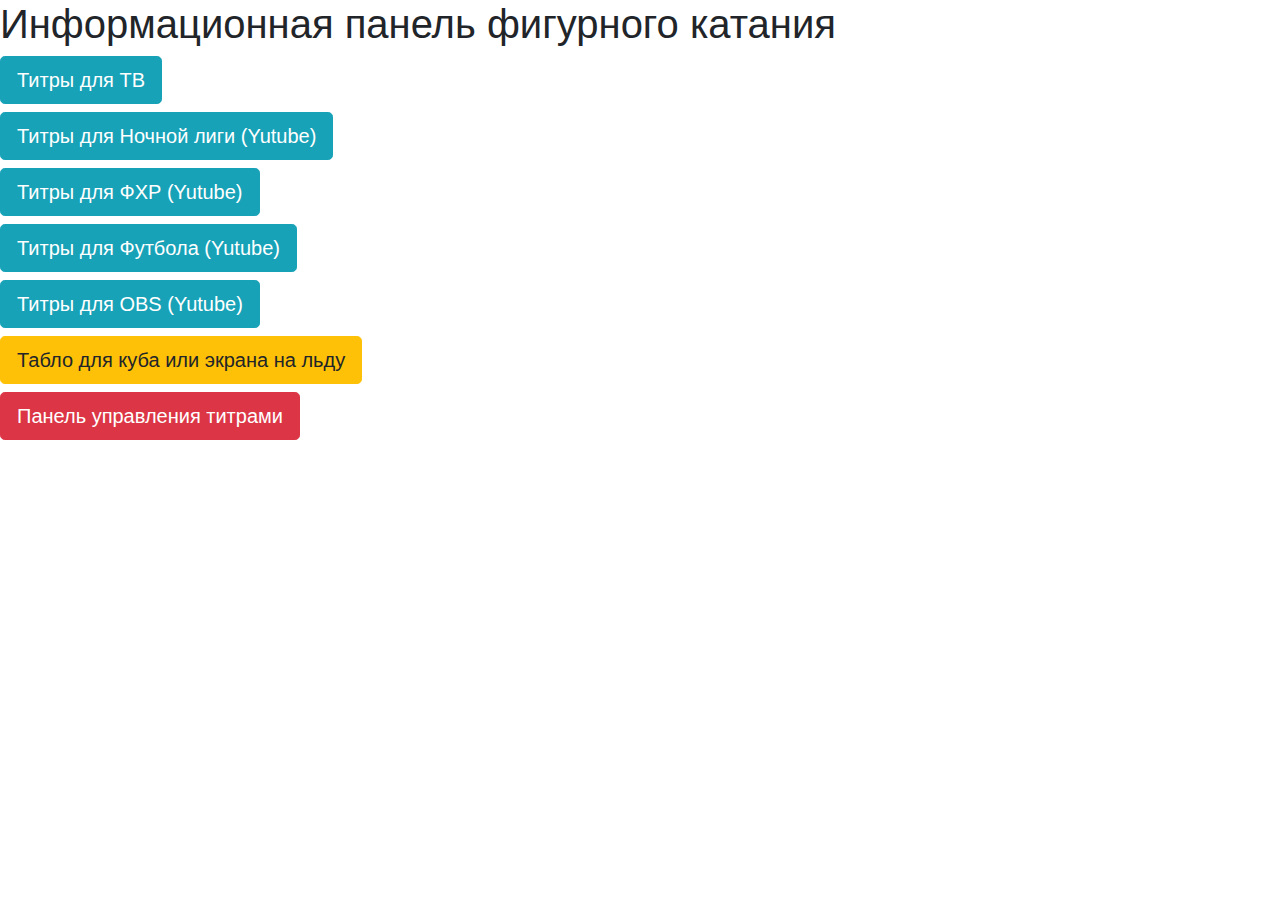
<file: nginx/html/index.html>
<!doctype html>
<!--
 * Проект "Информатор спортивных соревнований: Хоккей"
 *
 * Licensed under The MIT License
 * For full copyright and license information, please see the MIT-LICENSE.txt
 * Redistributions of files must retain the above copyright notice.
 *
 * @author    Бурдин А.Н. <support@it-sakh.net>
 * @copyright Бурдин А.Н. <support@it-sakh.net>
 * @link      http://www.it-sakh.info/SportInfo/
 * @license   http://www.opensource.org/licenses/mit-license.php MIT License
 * @version	  1.0.3

Шаблоны для титров
-->
<html>
<head>
    <meta charset="UTF-8">
    <link type="text/css" charset="utf-8" rel="stylesheet" href="css/bootstrap.min.css" />
    <script type="text/javascript" charset="utf-8" src="js/jquery-3.5.1.min.js"></script>
    <script type="text/javascript" charset="utf-8" src="js/bootstrap.min.js"></script>
</head>
<body>
    <h1>Информационная панель фигурного катания</h1>
    <div><a href="TV-OTV.html" class="btn btn-lg btn-info h3">Титры для ТВ</a></div>
    <div><a href="TV-NL.html" class="btn btn-lg btn-info h3">Титры для Ночной лиги (Yutube)</a></div>
    <div><a href="TV-FHR.html" class="btn btn-lg btn-info h3">Титры для ФХР (Yutube)</a></div>
    <div><a href="TV-Football.html" class="btn btn-lg btn-info h3">Титры для Футбола (Yutube)</a></div>
    <div><a href="TV-OBS.html" class="btn btn-lg btn-info h3">Титры для OBS (Yutube)</a></div>
    <div><a href="Tablo.html" class="btn btn-lg btn-warning h3">Табло для куба или экрана на льду</a></div>
    <div><a href="Admin.html" class="btn btn-lg btn-danger h3">Панель управления титрами</a></div>
</body>
</html>
</file>
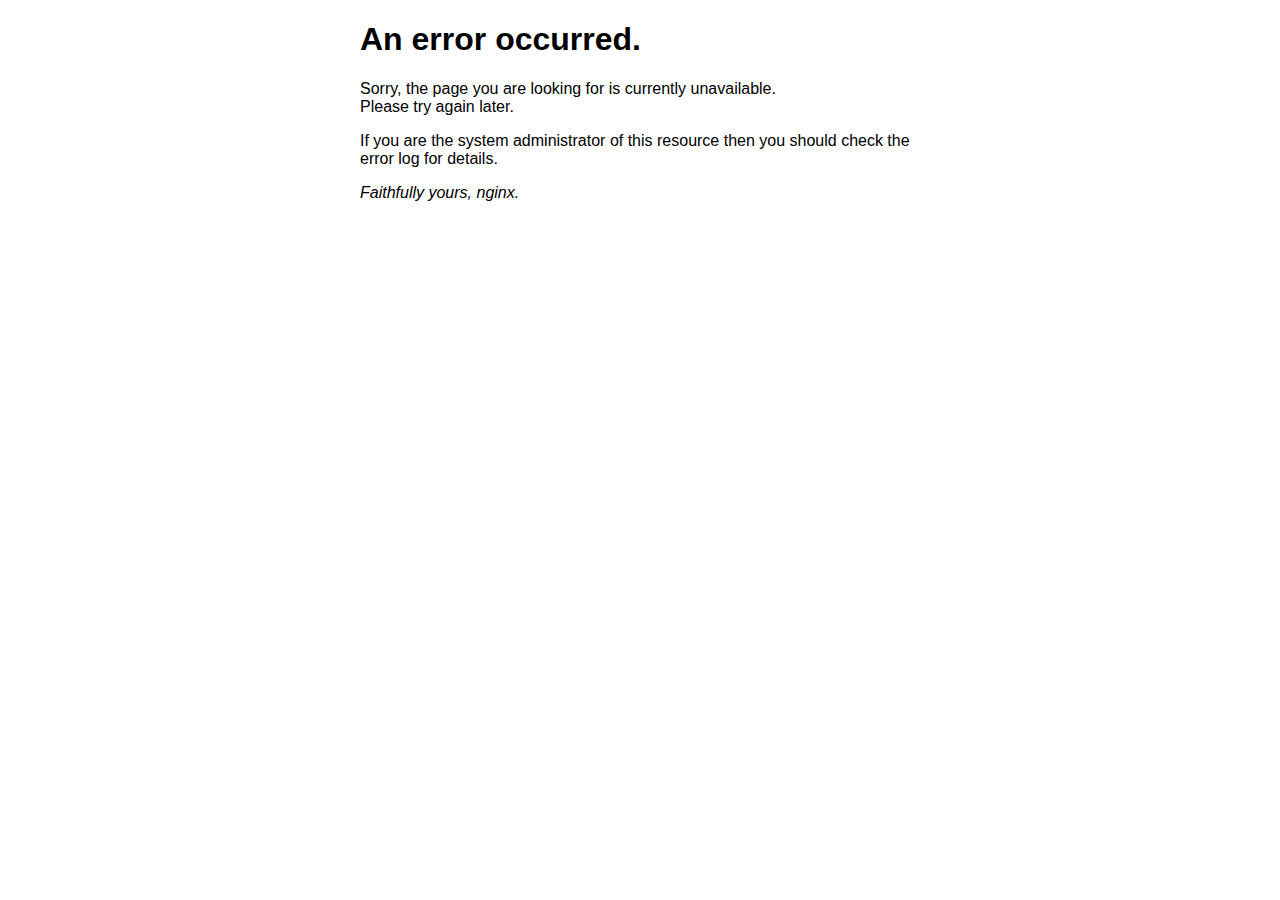
<file: nginx/html/50x.html>
<!DOCTYPE html>
<html>
<head>
<title>Error</title>
<style>
    body {
        width: 35em;
        margin: 0 auto;
        font-family: Tahoma, Verdana, Arial, sans-serif;
    }
</style>
</head>
<body>
<h1>An error occurred.</h1>
<p>Sorry, the page you are looking for is currently unavailable.<br/>
Please try again later.</p>
<p>If you are the system administrator of this resource then you should check
the error log for details.</p>
<p><em>Faithfully yours, nginx.</em></p>
</body>
</html>
</file>
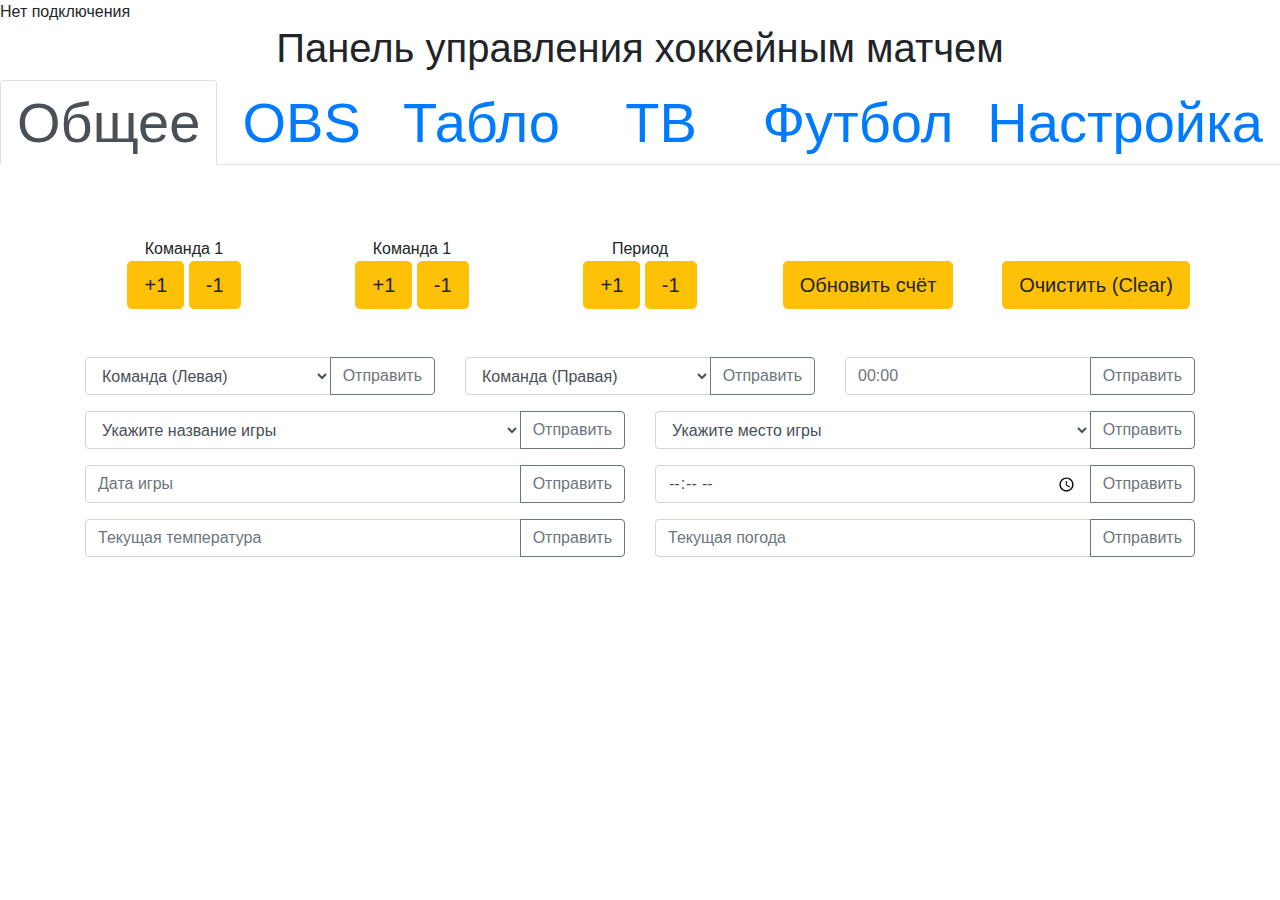
<file: nginx/html/Admin.html>
<!doctype html>
<!--
 * Проект "Информатор спортивных соревнований: Хоккей"
 *
 * Licensed under The MIT License
 * For full copyright and license information, please see the MIT-LICENSE.txt
 * Redistributions of files must retain the above copyright notice.
 *
 * @author    Бурдин А.Н. <support@it-sakh.net>
 * @copyright Бурдин А.Н. <support@it-sakh.net>
 * @link      http://www.it-sakh.info/SportInfo/
 * @license   http://www.opensource.org/licenses/mit-license.php MIT License
 * @version	  1.0.1

Шаблоны для титров
-->
<html>
<head>
    <meta charset="UTF-8">
    <link type="text/css" charset="utf-8" rel="stylesheet" href="css/bootstrap.min.css" />
    <script type="text/javascript" charset="utf-8" src="js/jquery-3.5.1.min.js"></script>
    <script type="text/javascript" charset="utf-8" src="js/bootstrap.min.js"></script>
    <script type="text/javascript" charset="utf-8" src="js/mainConfig.js"></script>
    <script type="text/javascript" charset="utf-8" src="js/mainAdmin.js"></script>
</head>
<body>
    <h1 class="text-center">Панель управления хоккейным матчем</h1>

    <ul class="nav nav-tabs nav-justified" id="myTab" role="tablist">
		<li class="nav-item" role="presentation">
			<a class="nav-link active display-4" id="home-tab" data-toggle="tab" href="#home" role="tab" aria-controls="home" aria-selected="true">Общее</a>
		</li>
		<li class="nav-item" role="presentation">
			<a class="nav-link display-4" id="BoardOBS-tab" data-toggle="tab" href="#BoardOBS" role="tab" aria-controls="BoardOBS" aria-selected="true">OBS</a>
		</li>
		<li class="nav-item" role="presentation">
			<a class="nav-link display-4" id="BoardTablo-tab" data-toggle="tab" href="#BoardTablo" role="tab" aria-controls="BoardTablo" aria-selected="false">Табло</a>
		</li>
		<li class="nav-item" role="presentation">
			<a class="nav-link display-4" id="BoardTV-tab" data-toggle="tab" href="#BoardTV" role="tab" aria-controls="BoardTV" aria-selected="false">ТВ</a>
		</li>
		<li class="nav-item" role="presentation">
			<a class="nav-link display-4" id="BoardFootball-tab" data-toggle="tab" href="#BoardFootball" role="tab" aria-controls="BoardFootball" aria-selected="false">Футбол</a>
		</li>
		<li class="nav-item" role="presentation">
			<a class="nav-link display-4" id="BoardConfig-tab" data-toggle="tab" href="#BoardConfig" role="tab" aria-controls="BoardConfig" aria-selected="false">Настройка</a>
		</li>
      </ul>
      <div class="tab-content" id="myTabContent">
        <!--  +++++++++++++++++++++++++++++++++++++++++++++++++++++++++++++++++++++  -->
        <div class="tab-pane fade show active" id="home" role="tabpanel" aria-labelledby="home-tab"><br>
            <div class="container mt-5">
                <div class="row">
                    <div class="col text-center">
						Команда 1<br>
                        <a class="ActionButton btn btn-lg btn-warning" href="#" id="CountPlayer1Plus" role="button" title="">+1</a>
                        <a class="ActionButton btn btn-lg btn-warning" href="#" id="CountPlayer1Minus" role="button" title="">-1</a>
                    </div>
                    <div class="col text-center">
						Команда 1<br>
                        <a class="ActionButton btn btn-lg btn-warning" href="#" id="CountPlayer2Plus" role="button" title="">+1</a>
                        <a class="ActionButton btn btn-lg btn-warning" href="#" id="CountPlayer2Minus" role="button" title="">-1</a>
                    </div>
                    <div class="col text-center">
						Период<br>
                        <a class="ActionButton btn btn-lg btn-warning" href="#" id="PeriodPlus" role="button" title="">+1</a>
                        <a class="ActionButton btn btn-lg btn-warning" href="#" id="PeriodMinus" role="button" title="">-1</a>
                    </div>
                    <div class="col text-center">
						&nbsp;<br>
                        <a class="ActionButton btn btn-lg btn-warning" href="#" id="UpdateBoardCount" role="button" title="">Обновить счёт</a>
                    </div>
                    <div class="col text-center">
						&nbsp;<br>
                        <a class="ActionButton btn btn-lg btn-warning" href="#" id="Clear" role="button" title="">Очистить (Clear)</a>
                    </div>
                </div>
            </div>
            <div class="container mt-5">
                <div class="row">
                    <div class="col text-center">
                        
                        <div class="input-group mb-3">
                            <select  id="InputNamePlayerLeft" class="form-control" aria-label="Название команды 1">
                                <option selected>Команда (Левая)</option>
                            </select>
                            <div class="input-group-append">
                              <button class="ActionJsonButton btn btn-outline-secondary" type="button" id="SendNamePlayerLeft" data-parent="InputNamePlayerLeft">Отправить</button>
                            </div>
                        </div>
                    </div>
                    <div class="col text-center">
                        <div class="input-group mb-3">
                            <select  id="InputNamePlayerRight" class="form-control" aria-label="Название команды 2">
                                <option selected>Команда (Правая)</option>
                            </select>
                            <div class="input-group-append">
                              <button class="ActionJsonButton btn btn-outline-secondary" type="button" id="SendNamePlayerRight" data-parent="InputNamePlayerRight">Отправить</button>
                            </div>
                        </div>
                    </div>
                    <div class="col text-center">
                        <div class="input-group mb-3">
                            <input type="text" class="form-control" id="InputTimer" placeholder="00:00" aria-label="00:00" aria-describedby="SendTimer">
                            <div class="input-group-append">
                              <button class="ActionJsonButton btn btn-outline-secondary" type="button" id="SendTimer" data-parent="InputTimer">Отправить</button>
                            </div>
                        </div>
                    </div>
                </div>
                <div class="row">
                    <div class="col text-center">
                        <div class="input-group mb-3">
                            <select  id="InputGameName" class="form-control" aria-label="Название игры">
                                <option selected>Укажите название игры</option>
                            </select>
                            <div class="input-group-append">
                              <button class="ActionJsonButton btn btn-outline-secondary" type="button" id="SendGameName" data-parent="InputGameName">Отправить</button>
                            </div>
                        </div>
                    </div>
                    <div class="col text-center">
                        <div class="input-group mb-3">
                            <select  id="InputGamePlace" class="form-control" aria-label="Место игры">
                                <option selected>Укажите место игры</option>
                            </select>
                            <div class="input-group-append">
                              <button class="ActionJsonButton btn btn-outline-secondary" type="button" id="SendGamePlace" data-parent="InputGamePlace">Отправить</button>
                            </div>
                        </div>
                    </div>
                </div>
                <div class="row">
                    <div class="col text-center">
                        <div class="input-group mb-3">
                            <input type="text" class="form-control" id="InputGameDate" placeholder="Дата игры" aria-label="Дата игры" aria-describedby="SendGameDate">
                            <div class="input-group-append">
                              <button class="ActionJsonButton btn btn-outline-secondary" type="button" id="SendGameDate" data-parent="InputGameDate">Отправить</button>
                            </div>
                        </div>
                    </div>
                    <div class="col text-center">
                        <div class="input-group mb-3">
                            <input type="time" class="form-control" id="InputGameTime" placeholder="Время игры" aria-label="Время игры" aria-describedby="SendGameTime">
                            <div class="input-group-append">
                              <button class="ActionJsonButton btn btn-outline-secondary" type="button" id="SendGameTime" data-parent="InputGameTime">Отправить</button>
                            </div>
                        </div>
                    </div>
                </div>
				<div class="row">
                    <div class="col text-center">
                        <div class="input-group mb-3">
                            <input type="text" class="form-control" id="InputGameTemperature" placeholder="Текущая температура" aria-label="Текущая температура" aria-describedby="SendGameTemperature">
                            <div class="input-group-append">
                              <button class="ActionJsonButton btn btn-outline-secondary" type="button" id="SendGameTemperature" data-parent="InputGameTemperature">Отправить</button>
                            </div>
                        </div>
                    </div>
                    <div class="col text-center">
                        <div class="input-group mb-3">
                            <input type="text" class="form-control" id="InputGameWeather" placeholder="Текущая погода" aria-label="Текущая погода" aria-describedby="SendGameWeather">
                            <div class="input-group-append">
                              <button class="ActionJsonButton btn btn-outline-secondary" type="button" id="SendGameWeather" data-parent="InputGameWeather">Отправить</button>
                            </div>
                        </div>
                    </div>
                </div>
            </div>
        </div>
        <!--  +++++++++++++++++++++++++++++++++++++++++++++++++++++++++++++++++++++  -->
        <div class="tab-pane fade" id="BoardOBS" role="tabpanel" aria-labelledby="BoardOBS-tab"><br>
			<div class="container mt-3">
				<div class="row">
					<div class="col text-center">
						<div class="btn-toolbar mb-3" role="toolbar">
							<a class="ActionButton btn btn-lg btn-warning mr-3" href="#" id="UpdateBoardOBSCount" role="button" title="">Обновить счёт</a>
							<a class="ActionButton btn btn-lg btn-warning mr-3" href="#" id="ClearOBS" role="button" title="">Очистить Титры</a>
							<a class="ActionButton btn btn-lg btn-danger" href="#" id="ReloadOBS" role="button" title="">Перезагрузить Титры</a>
						</div>
					</div>
				</div>
			</div>
			<div class="container mt-2">
				<div class="row">
					<div class="col text-center">
						Заставка<br>
						<a class="ActionButton btn btn-lg btn-danger" href="#" id="ShowBoardOBSWelcome" role="button" title="">+++</a>
						<a class="ActionButton btn btn-lg btn-success" href="#" id="HideBoardOBSWelcome" role="button" title="">----</a>
					</div>
                    <div class="col text-center">
                        Стартовый экран<br>
                        <a class="ActionButton btn btn-lg btn-danger" href="#" id="ShowBoardOBSStart" role="button" title="">+++</a>
                        <a class="ActionButton btn btn-lg btn-success" href="#" id="HideBoardOBSStart" role="button" title="">----</a>
                    </div>
					<div class="col text-center">
                        Счёт<br>
                        <a class="ActionButton btn btn-lg btn-danger" href="#" id="ShowBoardOBSCount" role="button" title="">+++</a>
                        <a class="ActionButton btn btn-lg btn-success" href="#" id="HideBoardOBSCount" role="button" title="">----</a>
                    </div>
                    <div class="col text-center">
                        Логотип арены<br>
                        <a class="ActionButton btn btn-lg btn-danger" href="#" id="ShowBoardOBSLogo1" role="button" title="">+++</a>
                        <a class="ActionButton btn btn-lg btn-success" href="#" id="HideBoardOBSLogo1" role="button" title="">----</a>
                    </div>
                    <div class="col text-center">
						Офф. лица<br>
						<a class="ActionButton btn btn-lg btn-danger" href="#" id="ShowBoardOBSJudges" role="button" title="">+++</a>
						<a class="ActionButton btn btn-lg btn-success" href="#" id="HideBoardOBSJudges" role="button" title="">----</a>
					</div>
                </div>
				<div class="row mt-3">
					<div class="col text-center bg-info text-white">
						<h3 class="text-center">Левые</h3>
					</div>
					<div class="col text-center bg-secondary text-white">
						<h3 class="text-center">Правые</h3>
					</div>
				</div>
				<div class="row">
					<div class="col text-center bg-info text-white">
						Список игроков<br>
						<a class="ActionButton btn btn-lg btn-danger" href="#" id="ShowBoardOBSListPlayerLeft" role="button" title="">+++</a>
						<a class="ActionButton btn btn-lg btn-success" href="#" id="HideBoardOBSListPlayer" role="button" title="">----</a>
					</div>
					<div class="col text-center bg-secondary text-white">
						Список игроков<br>
						<a class="ActionButton btn btn-lg btn-danger" href="#" id="ShowBoardOBSListPlayerRight" role="button" title="">+++</a>
						<a class="ActionButton btn btn-lg btn-success" href="#" id="HideBoardOBSListPlayer" role="button" title="">----</a>
					</div>
				</div>
				<div class="row">
					<div class="col text-center bg-info text-white pt-3">
						Стартовая пятёрка игроков<br>
						<a class="ActionButton btn btn-lg btn-danger" href="#" id="ShowBoardOBSStart5PlayerLeft" role="button" title="">+++</a>
						<a class="ActionButton btn btn-lg btn-success" href="#" id="HideBoardOBSStart5Player" role="button" title="">----</a>
					</div>
					<div class="col text-center bg-secondary text-white pt-3">
						Стартовая пятёрка игроков<br>
						<a class="ActionButton btn btn-lg btn-danger" href="#" id="ShowBoardOBSStart5PlayerRight" role="button" title="">+++</a>
						<a class="ActionButton btn btn-lg btn-success" href="#" id="HideBoardOBSStart5Player" role="button" title="">----</a>
					</div>
				</div>
			</div>
        </div>
        <!--  +++++++++++++++++++++++++++++++++++++++++++++++++++++++++++++++++++++  -->
        <div class="tab-pane fade" id="BoardTablo" role="tabpanel" aria-labelledby="BoardTablo-tab"><br>
			<div class="container mt-3">
				<div class="row">
					<div class="col text-center">
						<div class="btn-toolbar mb-3" role="toolbar">
							<a class="ActionButton btn btn-lg btn-warning mr-3" href="#" id="ClearTablo" role="button" title="">Очистить Табло</a>
							<a class="ActionButton btn btn-lg btn-danger" href="#" id="ReloadTablo" role="button" title="">Перезагрузить "Табло"</a>
						</div>
					</div>
				</div>
			</div>
			<div class="container mt-2">
				<div class="row">
					<div class="col text-center">
						Заставка<br>
						<a class="ActionButton btn btn-lg btn-danger" href="#" id="ShowBoardTabloWelcome" role="button" title="">+++</a>
						<a class="ActionButton btn btn-lg btn-success" href="#" id="HideBoardTabloWelcome" role="button" title="">----</a>
					</div>
					<div class="col text-center">
						Стартовый экран<br>
						<a class="ActionButton btn btn-lg btn-danger" href="#" id="ShowBoardTabloStart" role="button" title="">+++</a>
						<a class="ActionButton btn btn-lg btn-success" href="#" id="HideBoardTabloStart" role="button" title="">----</a>
					</div>
					<div class="col text-center">
						Счёт<br>
						<a class="ActionButton btn btn-lg btn-danger" href="#" id="ShowBoardTabloCount" role="button" title="">+++</a>
						<a class="ActionButton btn btn-lg btn-success" href="#" id="HideBoardTabloCount" role="button" title="">----</a>
					</div>
					<div class="col text-center">
						Логотип арены<br>
						<a class="ActionButton btn btn-lg btn-danger" href="#" id="ShowBoardTabloLogo1" role="button" title="">+++</a>
						<a class="ActionButton btn btn-lg btn-success" href="#" id="HideBoardTabloLogo1" role="button" title="">----</a>
					</div>
					<div class="col text-center">
						Офф. лица<br>
						<a class="ActionButton btn btn-lg btn-danger" href="#" id="ShowBoardTabloJudges" role="button" title="">+++</a>
						<a class="ActionButton btn btn-lg btn-success" href="#" id="HideBoardTabloJudges" role="button" title="">----</a>
					</div>
				</div>
				<div class="row mt-3">
					<div class="col text-center bg-info text-white">
						<h3 class="text-center">Левые</h3>
					</div>
					<div class="col text-center bg-secondary text-white">
						<h3 class="text-center">Правые</h3>
					</div>
				</div>
				<div class="row">
					<div class="col text-center bg-info text-white">
						Список игроков<br>
						<a class="ActionButton btn btn-lg btn-danger" href="#" id="ShowBoardTabloListPlayerLeft" role="button" title="">+++</a>
						<a class="ActionButton btn btn-lg btn-success" href="#" id="HideBoardTabloListPlayer" role="button" title="">----</a>
					</div>
					<div class="col text-center bg-secondary text-white">
						Список игроков<br>
						<a class="ActionButton btn btn-lg btn-danger" href="#" id="ShowBoardTabloListPlayerRight" role="button" title="">+++</a>
						<a class="ActionButton btn btn-lg btn-success" href="#" id="HideBoardTabloListPlayer" role="button" title="">----</a>
					</div>
				</div>
				<div class="row">
					<div class="col text-center bg-info text-white pt-3">
						Стартовая пятёрка игроков<br>
						<a class="ActionButton btn btn-lg btn-danger" href="#" id="ShowBoardTabloStart5PlayerLeft" role="button" title="">+++</a>
						<a class="ActionButton btn btn-lg btn-success" href="#" id="HideBoardTabloStart5Player" role="button" title="">----</a>
					</div>
					<div class="col text-center bg-secondary text-white pt-3">
						Стартовая пятёрка игроков<br>
						<a class="ActionButton btn btn-lg btn-danger" href="#" id="ShowBoardTabloStart5PlayerRight" role="button" title="">+++</a>
						<a class="ActionButton btn btn-lg btn-success" href="#" id="HideBoardTabloStart5Player" role="button" title="">----</a>
					</div>
				</div>
			</div>
		</div>
		<!--  +++++++++++++++++++++++++++++++++++++++++++++++++++++++++++++++++++++  -->
        <div class="tab-pane fade" id="BoardTV" role="tabpanel" aria-labelledby="BoardTV-tab"><br>
			<div class="container mt-3">
				<div class="row">
					<div class="col text-center">
						<div class="btn-toolbar mb-3" role="toolbar">
							<a class="ActionButton btn btn-lg btn-warning mr-3" href="#" id="UpdateBoardTVCount" role="button" title="">Обновить счёт</a>
							<a class="ActionButton btn btn-lg btn-warning mr-3" href="#" id="ClearTV" role="button" title="">Очистить Титры</a>
							<a class="ActionButton btn btn-lg btn-danger" href="#" id="ReloadTV" role="button" title="">Перезагрузить Титры</a>
						</div>
					</div>
				</div>
			</div>
			<div class="container mt-2">
                <div class="row">
					<div class="col text-center">
						Заставка<br>
						<a class="ActionButton btn btn-lg btn-danger" href="#" id="ShowBoardTVWelcome" role="button" title="">+++</a>
						<a class="ActionButton btn btn-lg btn-success" href="#" id="HideBoardTVWelcome" role="button" title="">----</a>
					</div>
                    <div class="col text-center">
                        Стартовый экран<br>
                        <a class="ActionButton btn btn-lg btn-danger" href="#" id="ShowBoardTVStart" role="button" title="">+++</a>
                        <a class="ActionButton btn btn-lg btn-success" href="#" id="HideBoardTVStart" role="button" title="">----</a>
                    </div>
                    <div class="col text-center">
                        Счёт<br>
                        <a class="ActionButton btn btn-lg btn-danger" href="#" id="ShowBoardTVCount" role="button" title="">+++</a>
                        <a class="ActionButton btn btn-lg btn-success" href="#" id="HideBoardTVCount" role="button" title="">----</a>
                    </div>
                    <div class="col text-center">
                        Логотип арены<br>
                        <a class="ActionButton btn btn-lg btn-danger" href="#" id="ShowBoardTVLogo1" role="button" title="">+++</a>
                        <a class="ActionButton btn btn-lg btn-success" href="#" id="HideBoardTVLogo1" role="button" title="">----</a>
                    </div>
                    <div class="col text-center">
						Офф. лица<br>
						<a class="ActionButton btn btn-lg btn-danger" href="#" id="ShowBoardTVJudges" role="button" title="">+++</a>
						<a class="ActionButton btn btn-lg btn-success" href="#" id="HideBoardTVJudges" role="button" title="">----</a>
					</div>
                </div>
				<div class="row mt-3">
					<div class="col text-center bg-info text-white">
						<h3 class="text-center">Левые</h3>
					</div>
					<div class="col text-center bg-secondary text-white">
						<h3 class="text-center">Правые</h3>
					</div>
				</div>
				<div class="row">
					<div class="col text-center bg-info text-white">
						Список игроков<br>
						<a class="ActionButton btn btn-lg btn-danger" href="#" id="ShowBoardTVListPlayerLeft" role="button" title="">+++</a>
						<a class="ActionButton btn btn-lg btn-success" href="#" id="HideBoardTVListPlayer" role="button" title="">----</a>
					</div>
					<div class="col text-center bg-secondary text-white">
						Список игроков<br>
						<a class="ActionButton btn btn-lg btn-danger" href="#" id="ShowBoardTVListPlayerRight" role="button" title="">+++</a>
						<a class="ActionButton btn btn-lg btn-success" href="#" id="HideBoardTVListPlayer" role="button" title="">----</a>
					</div>
				</div>
				<div class="row">
					<div class="col text-center bg-info text-white pt-3">
						Стартовая пятёрка игроков<br>
						<a class="ActionButton btn btn-lg btn-danger" href="#" id="ShowBoardTVStart5PlayerLeft" role="button" title="">+++</a>
						<a class="ActionButton btn btn-lg btn-success" href="#" id="HideBoardTVStart5Player" role="button" title="">----</a>
					</div>
					<div class="col text-center bg-secondary text-white pt-3">
						Стартовая пятёрка игроков<br>
						<a class="ActionButton btn btn-lg btn-danger" href="#" id="ShowBoardTVStart5PlayerRight" role="button" title="">+++</a>
						<a class="ActionButton btn btn-lg btn-success" href="#" id="HideBoardTVStart5Player" role="button" title="">----</a>
					</div>
				</div>
            </div>
        </div>
		<!--  +++++++++++++++++++++++++++++++++++++++++++++++++++++++++++++++++++++  -->
		<div class="tab-pane fade" id="BoardConfig" role="tabpanel" aria-labelledby="BoardConfig-tab"><br>
			<div class="btn-toolbar mb-3" role="toolbar">
				<a class="ActionButton btn btn-lg btn-warning" href="#" id="ReOpenINI" role="button" title="">Прочитать конфиг. файл</a>
			</div>
			<div class="btn-toolbar mb-3" role="toolbar">
				<a class="ActionButton btn btn-lg btn-warning" href="#" id="OpenTVHK" role="button" title="Открыть титры для Хоккея">Открыть титры для Хоккея</a>
			</div>
			<div class="btn-toolbar mb-3" role="toolbar">
				<a class="ActionButton btn btn-lg btn-warning" href="#" id="OpenTVFootball" role="button" title="Открыть титры для Футбола">Открыть титры для Футбола</a>
			</div>
			<div class="btn-toolbar mb-3" role="toolbar">
				<a class="btn btn-lg btn-success" href="AdminGameName.html" role="button">Редактировать: Матч</a>
			</div>
			<div class="btn-toolbar mb-3" role="toolbar">
				<a class="btn btn-lg btn-success" href="AdminTeamPlayer.html" role="button">Редактировать: Игроки команды</a>
			</div>
		</div>
		<!--  +++++++++++++++++++++++++++++++++++++++++++++++++++++++++++++++++++++  -->
		<div class="tab-pane fade" id="BoardFootball" role="tabpanel" aria-labelledby="BoardFootball-tab"><br>
			<div class="container mt-5">
                <div class="row">
                    <div class="col text-center">
                        <div class="btn-toolbar mb-3" role="toolbar">
                            <a class="ActionButton btn btn-lg btn-secondary" href="#" id="TimerStartFirstPeriod" role="button" title="">Старт первого тайма</a>
                        </div>
                    </div>
                    <div class="col text-center">
                        <div class="btn-toolbar mb-3" role="toolbar">
                            <a class="ActionButton btn btn-lg btn-warning" href="#" id="TimerStartSecondPeriod" role="button" title="">Старт второго тайма</a>
                        </div>
                    </div>
                    <div class="col text-center">
                        <div class="btn-toolbar mb-3" role="toolbar">
                            <a class="ActionButton btn btn-lg btn-danger" href="#" id="TimerPause" role="button" title="">Стоп таймер</a>
                        </div>
                    </div>
                    <div class="col text-center">
                        <div class="btn-toolbar mb-3" role="toolbar">
                            <a class="ActionButton btn btn-lg btn-warning" href="#" id="TimerClean" role="button" title="">Обнулить таймер</a>
                        </div>
                    </div>
                </div>
            </div>
		</div>
	</div>
</body>
</html>
</file>
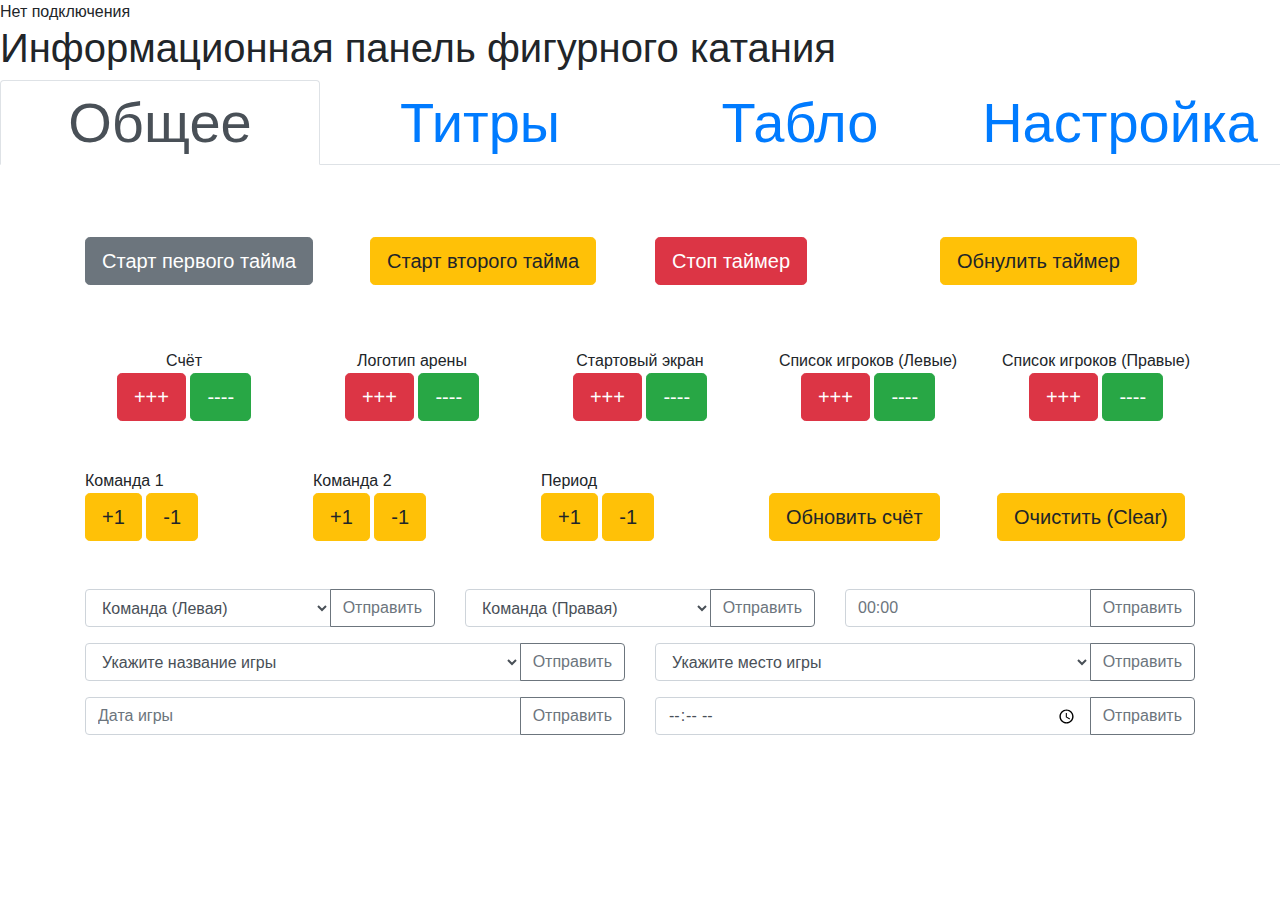
<file: nginx/html/Commentator.html>
<!doctype html>
<!--
 * Проект "Информатор спортивных соревнований: Хоккей"
 *
 * Licensed under The MIT License
 * For full copyright and license information, please see the MIT-LICENSE.txt
 * Redistributions of files must retain the above copyright notice.
 *
 * @author    Бурдин А.Н. <support@it-sakh.net>
 * @copyright Бурдин А.Н. <support@it-sakh.net>
 * @link      http://www.it-sakh.info/SportInfo/
 * @license   http://www.opensource.org/licenses/mit-license.php MIT License
 * @version	  1.0.1

Шаблоны для титров
-->
<html>
<head>
    <meta charset="UTF-8">
    <link type="text/css" charset="utf-8" rel="stylesheet" href="css/bootstrap.min.css" />
    <script type="text/javascript" charset="utf-8" src="js/jquery-3.5.1.min.js"></script>
    <script type="text/javascript" charset="utf-8" src="js/bootstrap.min.js"></script>
    <script type="text/javascript" charset="utf-8" src="js/mainConfig.js"></script>
    <script type="text/javascript" charset="utf-8" src="js/mainAdmin.js"></script>
</head>
<body>
    <h1>Информационная панель фигурного катания</h1>

    <ul class="nav nav-tabs nav-justified" id="myTab" role="tablist">
        <li class="nav-item" role="presentation">
            <a class="nav-link active display-4" id="home-tab" data-toggle="tab" href="#home" role="tab" aria-controls="home" aria-selected="true">Общее</a>
          </li>
        <li class="nav-item" role="presentation">
          <a class="nav-link display-4" id="BoardTV-tab" data-toggle="tab" href="#BoardTV" role="tab" aria-controls="BoardTV" aria-selected="true">Титры</a>
        </li>
        <li class="nav-item" role="presentation">
          <a class="nav-link display-4" id="BoardTablo-tab" data-toggle="tab" href="#BoardTablo" role="tab" aria-controls="BoardTablo" aria-selected="false">Табло</a>
        </li>
        <li class="nav-item" role="presentation">
            <a class="nav-link display-4" id="BoardConfig-tab" data-toggle="tab" href="#BoardConfig" role="tab" aria-controls="BoardConfig" aria-selected="false">Настройка</a>
          </li>
      </ul>
      <div class="tab-content" id="myTabContent">
        <!--  +++++++++++++++++++++++++++++++++++++++++++++++++++++++++++++++++++++  -->
        <div class="tab-pane fade show active" id="home" role="tabpanel" aria-labelledby="home-tab"><br>
            <div class="container mt-5">
                <div class="row">
                    <div class="col text-center">
                        <div class="btn-toolbar mb-3" role="toolbar">
                            <a class="ActionButton btn btn-lg btn-secondary" href="#" id="TimerStartFirstPeriod" role="button" title="">Старт первого тайма</a>
                        </div>
                    </div>
                    <div class="col text-center">
                        <div class="btn-toolbar mb-3" role="toolbar">
                            <a class="ActionButton btn btn-lg btn-warning" href="#" id="TimerStartSecondPeriod" role="button" title="">Старт второго тайма</a>
                        </div>
                    </div>
                    <div class="col text-center">
                        <div class="btn-toolbar mb-3" role="toolbar">
                            <a class="ActionButton btn btn-lg btn-danger" href="#" id="TimerPause" role="button" title="">Стоп таймер</a>
                        </div>
                    </div>
                    <div class="col text-center">
                        <div class="btn-toolbar mb-3" role="toolbar">
                            <a class="ActionButton btn btn-lg btn-warning" href="#" id="TimerClean" role="button" title="">Обнулить таймер</a>
                        </div>
                    </div>
                </div>
            </div>
            <div class="container mt-5">
                <div class="row">
                    <div class="col text-center">
                        Счёт<br>
                        <a class="ActionButton btn btn-lg btn-danger" href="#" id="ShowBoardCount" role="button" title="">+++</a>
                        <a class="ActionButton btn btn-lg btn-success" href="#" id="HideBoardCount" role="button" title="">----</a>
                    </div>
                    <div class="col text-center">
                        Логотип арены<br>
                        <a class="ActionButton btn btn-lg btn-danger" href="#" id="ShowBoardLogo1" role="button" title="">+++</a>
                        <a class="ActionButton btn btn-lg btn-success" href="#" id="HideBoardLogo1" role="button" title="">----</a>
                    </div>
                    <div class="col text-center">
                        Стартовый экран<br>
                        <a class="ActionButton btn btn-lg btn-danger" href="#" id="ShowBoardStart" role="button" title="">+++</a>
                        <a class="ActionButton btn btn-lg btn-success" href="#" id="HideBoardStart" role="button" title="">----</a>
                    </div>
                    <div class="col text-center">
                         Список игроков (Левые)<br>
                        <a class="ActionButton btn btn-lg btn-danger" href="#" id="ShowBoardListPlayerLeft" role="button" title="">+++</a>
                        <a class="ActionButton btn btn-lg btn-success" href="#" id="HideBoardListPlayer" role="button" title="">----</a>
                    </div>
                    <div class="col text-center">
                        Список игроков (Правые)<br>
                        <a class="ActionButton btn btn-lg btn-danger" href="#" id="ShowBoardListPlayerRight" role="button" title="">+++</a>
                        <a class="ActionButton btn btn-lg btn-success" href="#" id="HideBoardListPlayer" role="button" title="">----</a>
                    </div>
                </div>
            </div>
            <div class="container mt-5">
                <div class="row">
                    <div class="col">
                        Команда 1
                    </div>
                    <div class="col">
                        Команда 2
                    </div>
                    <div class="col">
                        Период
                    </div>
                    <div class="col">
                        &nbsp;
                    </div>
                    <div class="col">
                        &nbsp;
                    </div>
                </div>
                <div class="row">
                    <div class="col">
                        <a class="ActionButton btn btn-lg btn-warning" href="#" id="CountPlayer1Plus" role="button" title="">+1</a>
                        <a class="ActionButton btn btn-lg btn-warning" href="#" id="CountPlayer1Minus" role="button" title="">-1</a>
                    </div>
                    <div class="col">
                        <a class="ActionButton btn btn-lg btn-warning" href="#" id="CountPlayer2Plus" role="button" title="">+1</a>
                        <a class="ActionButton btn btn-lg btn-warning" href="#" id="CountPlayer2Minus" role="button" title="">-1</a>
                    </div>
                    <div class="col">
                        <a class="ActionButton btn btn-lg btn-warning" href="#" id="PeriodPlus" role="button" title="">+1</a>
                        <a class="ActionButton btn btn-lg btn-warning" href="#" id="PeriodMinus" role="button" title="">-1</a>
                    </div>
                    <div class="col">
                        <a class="ActionButton btn btn-lg btn-warning" href="#" id="UpdateBoardCount" role="button" title="">Обновить счёт</a>
                    </div>
                    <div class="col">
                        <a class="ActionButton btn btn-lg btn-warning" href="#" id="Clear" role="button" title="">Очистить (Clear)</a>
                    </div>
                </div>
            </div>
            <div class="container mt-5">
                <div class="row">
                    <div class="col text-center">
                        
                        <div class="input-group mb-3">
                            <select  id="InputNamePlayerLeft" class="form-control" aria-label="Название команды 1">
                                <option selected>Команда (Левая)</option>
                            </select>
                            <div class="input-group-append">
                              <button class="btn btn-outline-secondary" type="button" id="SendNamePlayerLeft">Отправить</button>
                            </div>
                        </div>
                    </div>
                    <div class="col text-center">
                        <div class="input-group mb-3">
                            <select  id="InputNamePlayerRight" class="form-control" aria-label="Название команды 2">
                                <option selected>Команда (Правая)</option>
                            </select>
                            <div class="input-group-append">
                              <button class="btn btn-outline-secondary" type="button" id="SendNamePlayerRight">Отправить</button>
                            </div>
                        </div>
                    </div>
                    <div class="col text-center">
                        <div class="input-group mb-3">
                            <input type="text" class="form-control" id="InputTimer" placeholder="00:00" aria-label="00:00" aria-describedby="SendTimer">
                            <div class="input-group-append">
                              <button class="btn btn-outline-secondary" type="button" id="SendTimer">Отправить</button>
                            </div>
                        </div>
                    </div>
                </div>
                <div class="row">
                    <div class="col text-center">
                        <div class="input-group mb-3">
                            <select  id="InputGameName" class="form-control" aria-label="Название игры">
                                <option selected>Укажите название игры</option>
                            </select>
                            <div class="input-group-append">
                              <button class="btn btn-outline-secondary" type="button" id="SendGameName">Отправить</button>
                            </div>
                        </div>
                    </div>
                    <div class="col text-center">
                        <div class="input-group mb-3">
                            <select  id="InputGamePlace" class="form-control" aria-label="Место игры">
                                <option selected>Укажите место игры</option>
                            </select>
                            <div class="input-group-append">
                              <button class="btn btn-outline-secondary" type="button" id="SendGamePlace">Отправить</button>
                            </div>
                        </div>
                    </div>
                </div>
                <div class="row">
                    <div class="col text-center">
                        <div class="input-group mb-3">
                            <input type="text" class="form-control" id="InputGameDate" placeholder="Дата игры" aria-label="Дата игры" aria-describedby="SendGameDate">
                            <div class="input-group-append">
                              <button class="btn btn-outline-secondary" type="button" id="SendGameDate">Отправить</button>
                            </div>
                        </div>
                    </div>
                    <div class="col text-center">
                        <div class="input-group mb-3">
                            <input type="time" class="form-control" id="InputGameTime" placeholder="Время игры" aria-label="Время игры" aria-describedby="SendGameTime">
                            <div class="input-group-append">
                              <button class="btn btn-outline-secondary" type="button" id="SendGameTime">Отправить</button>
                            </div>
                        </div>
                    </div>
                </div>
            </div>
        </div>
        <!--  +++++++++++++++++++++++++++++++++++++++++++++++++++++++++++++++++++++  -->
        <div class="tab-pane fade" id="BoardTV" role="tabpanel" aria-labelledby="BoardTV-tab"><br>
            <div class="btn-toolbar mb-3" role="toolbar">
                <a class="ActionButton btn btn-lg btn-warning" href="#" id="ShowBoardCount" role="button" title="">Показать счёт</a>
            </div>
            <div class="btn-toolbar mb-3" role="toolbar">
                <a class="ActionButton btn btn-lg btn-warning" href="#" id="HideBoardCount" role="button" title="">Скрыть счёт</a>
            </div>
            <div class="btn-toolbar mb-3" role="toolbar">
                <a class="ActionButton btn btn-lg btn-warning" href="#" id="UpdateBoardCount" role="button" title="">Обновить счёт</a>
            </div>
            <div class="btn-toolbar mb-3" role="toolbar">
                <a class="ActionButton btn btn-lg btn-warning" href="#" id="ClearTV" role="button" title="">Очистить Титры</a>
            </div>
            <div class="btn-toolbar mb-3" role="toolbar">
                <a class="ActionButton btn btn-lg btn-danger" href="#" id="ReloadTV" role="button" title="">Перезагрузить Титры</a>
            </div>
        </div>
        <!--  +++++++++++++++++++++++++++++++++++++++++++++++++++++++++++++++++++++  -->
        <div class="tab-pane fade" id="BoardTablo" role="tabpanel" aria-labelledby="BoardTablo-tab"><br>
            <div class="btn-toolbar mb-3" role="toolbar">
                <a class="btn btn-lg btn-warning" href="#" id="ClearTablo" role="button" title="">Очистить Табло</a>
            </div>
            <div class="btn-toolbar mb-3" role="toolbar">
                <a class="btn btn-lg btn-success" href="#" id="VoiceOneMinute" role="button" title="Осталась одна минута">Осталась одна минута</a>
            </div>
            <div class="btn-toolbar mb-3" role="toolbar">
                <a class="btn btn-lg btn-success" href="#" id="VoiceWarmCompleted" role="button" title="Разминка завершена">Разминка завершена</a>
            </div>
            <div class="btn-toolbar mb-3" role="toolbar">
                <a class="btn btn-lg btn-success disabled" href="#" id="VoiceStartGame" aria-disabled="true" role="button" title="Начало соревнований">Начало соревнований</a>
            </div>
            <div class="btn-toolbar mb-3" role="toolbar">
                <a class="btn btn-lg btn-danger" href="#" id="ReloadTablo" role="button" title="">Перезагрузить "Табло"</a>
            </div>
        </div>
        <!--  +++++++++++++++++++++++++++++++++++++++++++++++++++++++++++++++++++++  -->
        <div class="tab-pane fade" id="BoardConfig" role="tabpanel" aria-labelledby="BoardConfig-tab"><br>
            <div class="btn-toolbar mb-3" role="toolbar">
                <a class="ActionButton btn btn-lg btn-warning" href="#" id="ReOpenINI" role="button" title="">Прочитать конфиг. файл</a>
            </div>
            <div class="btn-toolbar mb-3" role="toolbar">
                <a class="ActionButton btn btn-lg btn-success" href="#" id="OpenTVHK" role="button" title="Открыть титры для Хоккея">Открыть титры для Хоккея</a>
            </div>
            <div class="btn-toolbar mb-3" role="toolbar">
                <a class="ActionButton btn btn-lg btn-success" href="#" id="OpenTVFootball" role="button" title="Открыть титры для Футбола">Открыть титры для Футбола</a>
            </div>
        </div>
      </div>




    




    <!--div class="btn-toolbar mb-3" role="toolbar">
        <a class="btn btn-primary" href="#" id="" role="button" title="">Link</a>
    </div>-->
</body>
</html>
</file>
